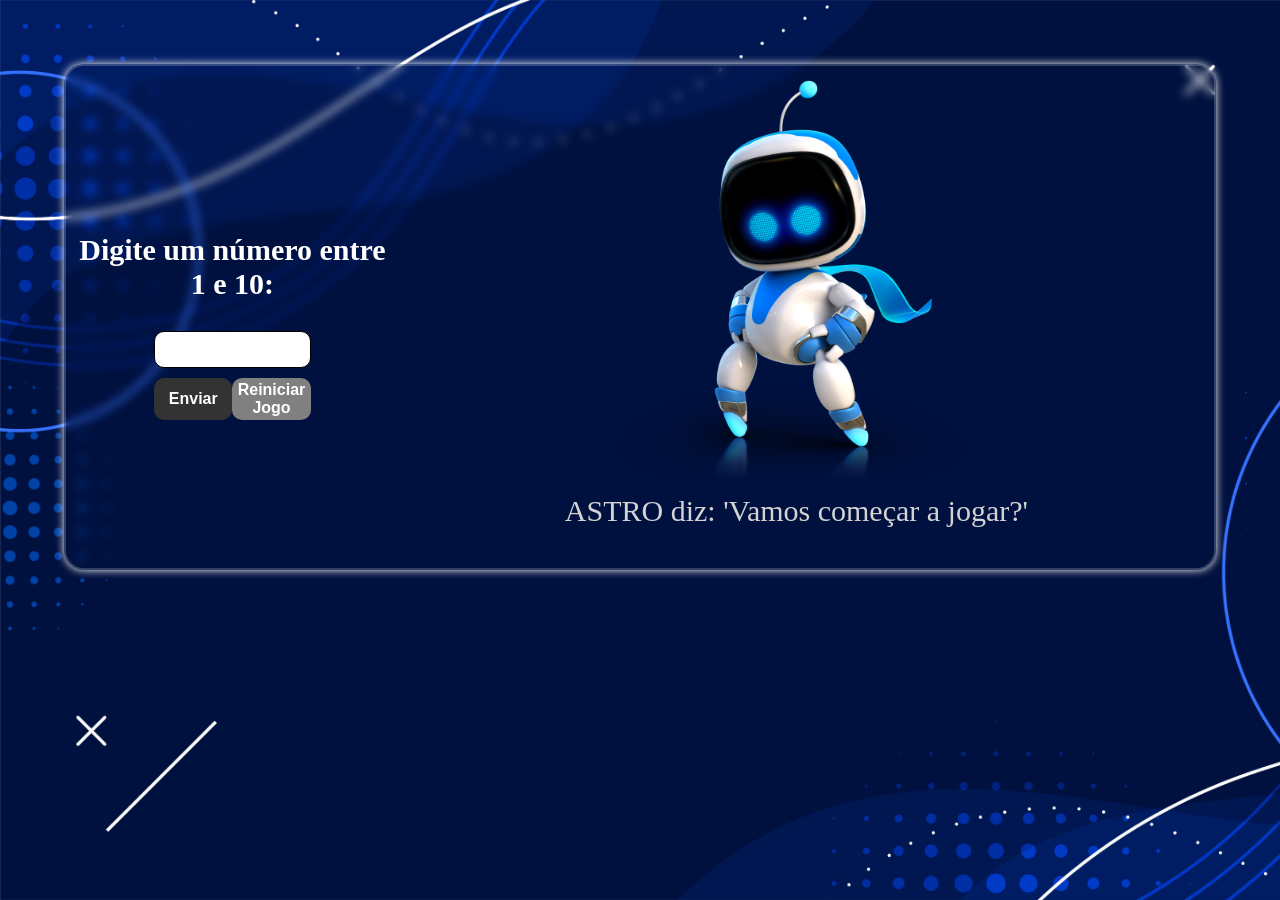
<file: Projeto-UC15/index.html>
<!DOCTYPE html>
<html lang="pt-br">

<head>
    <meta charset="UTF-8">
    <meta name="viewport" content="width=device-width, initial-scale=1.0">
    <title>Sortear Número</title>
    <link rel="icon" href="img/astro.png" type="image/png">
     <script src="js/script.js"></script> 
    <link rel="stylesheet" href="css/style.css">

</head>

<body>
    <div id="projeto">
        <div class="container1">
            <h2 id="ajuda">Digite um número entre 1 e 10:</h2>
            <input type="number" max="10" class="chute">
            <div class="botao">
                <button id="enviar" onclick="myFunction()"><b>Enviar</b></button>
                <button id="reiniciar" onclick="reiniciarJogo()" disabled><b>Reiniciar Jogo</b></button>
            </div>
        </div>
        <div class="container2">
            <img src="img/nen.png" alt="NenDroid" id="astro">
            <p id="frase">ASTRO diz: 'Vamos começar a jogar?'</p>
        </div>
    </div>
</body>

</html>
</file>
<file: Projeto-UC15/css/style.css>
body {
    background-image: url(../img/fundo.jpg);
    background-size: cover;
    background-attachment: fixed;
    background-repeat: no-repeat;
    margin: 0;
    padding: 0;
    font-family: Arial, sans-serif;
}

#projeto {
    margin: 5%;
    border: 2px solid rgba(255, 255, 255, .2);
    border-radius: 20px;
    padding: 10px;
    margin-bottom: 10px;
    background: transparent;
    box-shadow: #fff 0 0 8px;
    backdrop-filter: blur(5px);
    display: flex;
    justify-content: space-between;
    align-items: center;
    text-align: right;
    height: 80%;
}

#projeto h2 {
    color: #fff;
    text-align: center;
    width: 100%;
}

#frase {
    font-family: Cambria, Cochin, Georgia, Times, 'Times New Roman', serif;
    font-size: 30px;
    color: lightgray;
    margin-top: 10px;
}

h2 {
    font-family: Cambria, Cochin, Georgia, Times, 'Times New Roman', serif;
    font-size: 30px;
}

.container1 {
    display: flex;
    flex-direction: column;
    align-items: center;
    width: 70%;
}

.botao {
    display: flex;
    justify-content: space-between;
    width: 50%;
}

input {
    font-size: 25px;
    margin: 5px 0;
    padding: 1%;
    border-radius: 10px;
    border: 1px solid black;
    width: 50%;
    box-sizing: border-box;
    text-align: center;
}

#reiniciar {
    background-color: gray;
}

button {
    margin: 5px 0;
    padding: 2%;
    background-color: #333333;
    color: white;
    border-radius: 10px;
    font-size: 16px;
    border: none;
    cursor: pointer;
    width: 60%;
    box-sizing: border-box;
}

button a {
    text-decoration: none;
    color: white;
}

.container2 {
    display: flex;
    flex-direction: column;
    align-items: center;
}

img {
    width: 50%;
    border-radius: 5px;
    margin: 0 5px;
}

@media screen and (max-width: 1100px) {
    #projeto {
        flex-direction: column;
        align-items: center;
        text-align: center;
    }

    .container1 {
        width: 100%;
        align-items: center;
    }

    .botao {
        flex-direction: column;
        align-items: center;
        width: 100%;
    }

    input {
        width: 90%;
        font-size: 18px;
    }

    img {
        width: 80%;
        max-width: 200px;
        display: block;
    }
    button{
        width: 40%;
    }

    #frase {
        font-size: 18px;
        display: block;
    }
}
</file>
